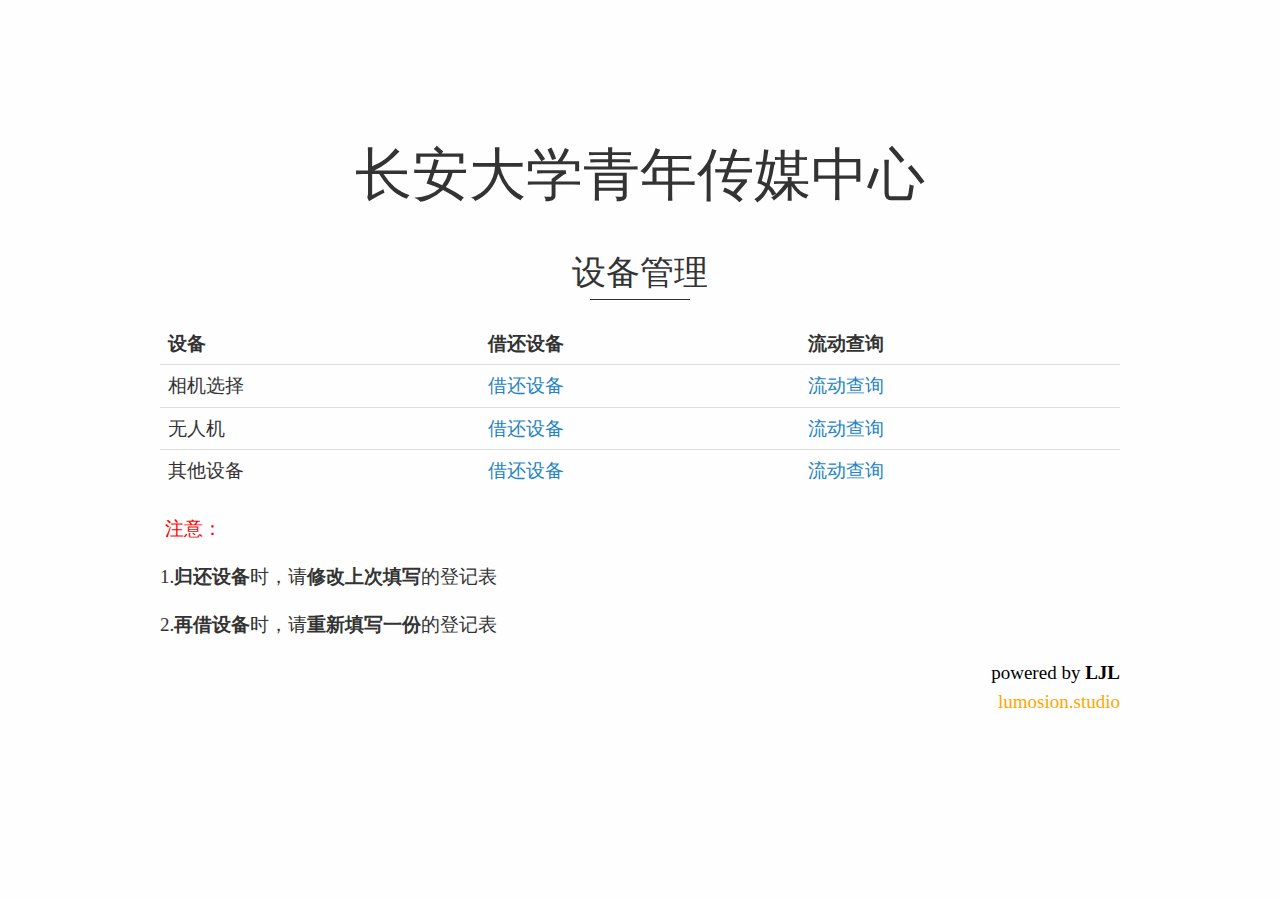
<file: index.html>
<!doctype html>
<html>
<head>
<meta charset='UTF-8'><meta name='viewport' content='width=device-width initial-scale=1'>

<style type='text/css'>html {overflow-x: initial !important;}:root { --bg-color:#ffffff; --text-color:#333333; --select-text-bg-color:#B5D6FC; --select-text-font-color:auto; --monospace:"Lucida Console",Consolas,"Courier",monospace; --title-bar-height:20px; }
.mac-os-11 { --title-bar-height:28px; }
html { font-size: 14px; background-color: var(--bg-color); color: var(--text-color); font-family: "Helvetica Neue", Helvetica, Arial, sans-serif; -webkit-font-smoothing: antialiased; }
body { margin: 0px; padding: 0px; height: auto; inset: 0px; font-size: 1rem; line-height: 1.42857; overflow-x: hidden; background: inherit; tab-size: 4; }
iframe { margin: auto; }
a.url { word-break: break-all; }
a:active, a:hover { outline: 0px; }
.in-text-selection, ::selection { text-shadow: none; background: var(--select-text-bg-color); color: var(--select-text-font-color); }
#write { margin: 0px auto; height: auto; width: inherit; word-break: normal; overflow-wrap: break-word; position: relative; white-space: normal; overflow-x: visible; padding-top: 36px; }
#write.first-line-indent p { text-indent: 2em; }
#write.first-line-indent li p, #write.first-line-indent p * { text-indent: 0px; }
#write.first-line-indent li { margin-left: 2em; }
.for-image #write { padding-left: 8px; padding-right: 8px; }
body.typora-export { padding-left: 30px; padding-right: 30px; }
.typora-export .footnote-line, .typora-export li, .typora-export p { white-space: pre-wrap; }
.typora-export .task-list-item input { pointer-events: none; }
@media screen and (max-width: 500px) {
  body.typora-export { padding-left: 0px; padding-right: 0px; }
  #write { padding-left: 20px; padding-right: 20px; }
}
#write li > figure:last-child { margin-bottom: 0.5rem; }
#write ol, #write ul { position: relative; }
img { max-width: 100%; vertical-align: middle; image-orientation: from-image; }
button, input, select, textarea { color: inherit; font: inherit; }
input[type="checkbox"], input[type="radio"] { line-height: normal; padding: 0px; }
*, ::after, ::before { box-sizing: border-box; }
#write h1, #write h2, #write h3, #write h4, #write h5, #write h6, #write p, #write pre { width: inherit; }
#write h1, #write h2, #write h3, #write h4, #write h5, #write h6, #write p { position: relative; }
p { line-height: inherit; }
h1, h2, h3, h4, h5, h6 { break-after: avoid-page; break-inside: avoid; orphans: 4; }
p { orphans: 4; }
h1 { font-size: 2rem; }
h2 { font-size: 1.8rem; }
h3 { font-size: 1.6rem; }
h4 { font-size: 1.4rem; }
h5 { font-size: 1.2rem; }
h6 { font-size: 1rem; }
.md-math-block, .md-rawblock, h1, h2, h3, h4, h5, h6, p { margin-top: 1rem; margin-bottom: 1rem; }
.hidden { display: none; }
.md-blockmeta { color: rgb(204, 204, 204); font-weight: 700; font-style: italic; }
a { cursor: pointer; }
sup.md-footnote { padding: 2px 4px; background-color: rgba(238, 238, 238, 0.7); color: rgb(85, 85, 85); border-radius: 4px; cursor: pointer; }
sup.md-footnote a, sup.md-footnote a:hover { color: inherit; text-transform: inherit; text-decoration: inherit; }
#write input[type="checkbox"] { cursor: pointer; width: inherit; height: inherit; }
figure { overflow-x: auto; margin: 1.2em 0px; max-width: calc(100% + 16px); padding: 0px; }
figure > table { margin: 0px; }
thead, tr { break-inside: avoid; break-after: auto; }
thead { display: table-header-group; }
table { border-collapse: collapse; border-spacing: 0px; width: 100%; overflow: auto; break-inside: auto; text-align: left; }
table.md-table td { min-width: 32px; }
.CodeMirror-gutters { border-right: 0px; background-color: inherit; }
.CodeMirror-linenumber { user-select: none; }
.CodeMirror { text-align: left; }
.CodeMirror-placeholder { opacity: 0.3; }
.CodeMirror pre { padding: 0px 4px; }
.CodeMirror-lines { padding: 0px; }
div.hr:focus { cursor: none; }
#write pre { white-space: pre-wrap; }
#write.fences-no-line-wrapping pre { white-space: pre; }
#write pre.ty-contain-cm { white-space: normal; }
.CodeMirror-gutters { margin-right: 4px; }
.md-fences { font-size: 0.9rem; display: block; break-inside: avoid; text-align: left; overflow: visible; white-space: pre; background: inherit; position: relative !important; }
.md-fences-adv-panel { width: 100%; margin-top: 10px; text-align: center; padding-top: 0px; padding-bottom: 8px; overflow-x: auto; }
#write .md-fences.mock-cm { white-space: pre-wrap; }
.md-fences.md-fences-with-lineno { padding-left: 0px; }
#write.fences-no-line-wrapping .md-fences.mock-cm { white-space: pre; overflow-x: auto; }
.md-fences.mock-cm.md-fences-with-lineno { padding-left: 8px; }
.CodeMirror-line, twitterwidget { break-inside: avoid; }
svg { break-inside: avoid; }
.footnotes { opacity: 0.8; font-size: 0.9rem; margin-top: 1em; margin-bottom: 1em; }
.footnotes + .footnotes { margin-top: 0px; }
.md-reset { margin: 0px; padding: 0px; border: 0px; outline: 0px; vertical-align: top; background: 0px 0px; text-decoration: none; text-shadow: none; float: none; position: static; width: auto; height: auto; white-space: nowrap; cursor: inherit; -webkit-tap-highlight-color: transparent; line-height: normal; font-weight: 400; text-align: left; box-sizing: content-box; direction: ltr; }
li div { padding-top: 0px; }
blockquote { margin: 1rem 0px; }
li .mathjax-block, li p { margin: 0.5rem 0px; }
li blockquote { margin: 1rem 0px; }
li { margin: 0px; position: relative; }
blockquote > :last-child { margin-bottom: 0px; }
blockquote > :first-child, li > :first-child { margin-top: 0px; }
.footnotes-area { color: rgb(136, 136, 136); margin-top: 0.714rem; padding-bottom: 0.143rem; white-space: normal; }
#write .footnote-line { white-space: pre-wrap; }
@media print {
  body, html { border: 1px solid transparent; height: 99%; break-after: avoid; break-before: avoid; font-variant-ligatures: no-common-ligatures; }
  #write { margin-top: 0px; padding-top: 0px; border-color: transparent !important; padding-bottom: 0px !important; }
  .typora-export * { -webkit-print-color-adjust: exact; }
  .typora-export #write { break-after: avoid; }
  .typora-export #write::after { height: 0px; }
  .is-mac table { break-inside: avoid; }
  .typora-export-show-outline .typora-export-sidebar { display: none; }
}
.footnote-line { margin-top: 0.714em; font-size: 0.7em; }
a img, img a { cursor: pointer; }
pre.md-meta-block { font-size: 0.8rem; min-height: 0.8rem; white-space: pre-wrap; background: rgb(204, 204, 204); display: block; overflow-x: hidden; }
p > .md-image:only-child:not(.md-img-error) img, p > img:only-child { display: block; margin: auto; }
#write.first-line-indent p > .md-image:only-child:not(.md-img-error) img { left: -2em; position: relative; }
p > .md-image:only-child { display: inline-block; width: 100%; }
#write .MathJax_Display { margin: 0.8em 0px 0px; }
.md-math-block { width: 100%; }
.md-math-block:not(:empty)::after { display: none; }
.MathJax_ref { fill: currentcolor; }
[contenteditable="true"]:active, [contenteditable="true"]:focus, [contenteditable="false"]:active, [contenteditable="false"]:focus { outline: 0px; box-shadow: none; }
.md-task-list-item { position: relative; list-style-type: none; }
.task-list-item.md-task-list-item { padding-left: 0px; }
.md-task-list-item > input { position: absolute; top: 0px; left: 0px; margin-left: -1.2em; margin-top: calc(1em - 10px); border: none; }
.math { font-size: 1rem; }
.md-toc { min-height: 3.58rem; position: relative; font-size: 0.9rem; border-radius: 10px; }
.md-toc-content { position: relative; margin-left: 0px; }
.md-toc-content::after, .md-toc::after { display: none; }
.md-toc-item { display: block; color: rgb(65, 131, 196); }
.md-toc-item a { text-decoration: none; }
.md-toc-inner:hover { text-decoration: underline; }
.md-toc-inner { display: inline-block; cursor: pointer; }
.md-toc-h1 .md-toc-inner { margin-left: 0px; font-weight: 700; }
.md-toc-h2 .md-toc-inner { margin-left: 2em; }
.md-toc-h3 .md-toc-inner { margin-left: 4em; }
.md-toc-h4 .md-toc-inner { margin-left: 6em; }
.md-toc-h5 .md-toc-inner { margin-left: 8em; }
.md-toc-h6 .md-toc-inner { margin-left: 10em; }
@media screen and (max-width: 48em) {
  .md-toc-h3 .md-toc-inner { margin-left: 3.5em; }
  .md-toc-h4 .md-toc-inner { margin-left: 5em; }
  .md-toc-h5 .md-toc-inner { margin-left: 6.5em; }
  .md-toc-h6 .md-toc-inner { margin-left: 8em; }
}
a.md-toc-inner { font-size: inherit; font-style: inherit; font-weight: inherit; line-height: inherit; }
.footnote-line a:not(.reversefootnote) { color: inherit; }
.reversefootnote { font-family: ui-monospace, sans-serif; }
.md-attr { display: none; }
.md-fn-count::after { content: "."; }
code, pre, samp, tt { font-family: var(--monospace); }
kbd { margin: 0px 0.1em; padding: 0.1em 0.6em; font-size: 0.8em; color: rgb(36, 39, 41); background: rgb(255, 255, 255); border: 1px solid rgb(173, 179, 185); border-radius: 3px; box-shadow: rgba(12, 13, 14, 0.2) 0px 1px 0px, rgb(255, 255, 255) 0px 0px 0px 2px inset; white-space: nowrap; vertical-align: middle; }
.md-comment { color: rgb(162, 127, 3); opacity: 0.6; font-family: var(--monospace); }
code { text-align: left; vertical-align: initial; }
a.md-print-anchor { white-space: pre !important; border-width: initial !important; border-style: none !important; border-color: initial !important; display: inline-block !important; position: absolute !important; width: 1px !important; right: 0px !important; outline: 0px !important; background: 0px 0px !important; text-decoration: initial !important; text-shadow: initial !important; }
.os-windows.monocolor-emoji .md-emoji { font-family: "Segoe UI Symbol", sans-serif; }
.md-diagram-panel > svg { max-width: 100%; }
[lang="flow"] svg, [lang="mermaid"] svg { max-width: 100%; height: auto; }
[lang="mermaid"] .node text { font-size: 1rem; }
table tr th { border-bottom: 0px; }
video { max-width: 100%; display: block; margin: 0px auto; }
iframe { max-width: 100%; width: 100%; border: none; }
.highlight td, .highlight tr { border: 0px; }
mark { background: rgb(255, 255, 0); color: rgb(0, 0, 0); }
.md-html-inline .md-plain, .md-html-inline strong, mark .md-inline-math, mark strong { color: inherit; }
.md-expand mark .md-meta { opacity: 0.3 !important; }
mark .md-meta { color: rgb(0, 0, 0); }
@media print {
  .typora-export h1, .typora-export h2, .typora-export h3, .typora-export h4, .typora-export h5, .typora-export h6 { break-inside: avoid; }
}
.md-diagram-panel .messageText { stroke: none !important; }
.md-diagram-panel .start-state { fill: var(--node-fill); }
.md-diagram-panel .edgeLabel rect { opacity: 1 !important; }
.md-fences.md-fences-math { font-size: 1em; }
.md-fences-advanced:not(.md-focus) { padding: 0px; white-space: nowrap; border: 0px; }
.md-fences-advanced:not(.md-focus) { background: inherit; }
.typora-export-show-outline .typora-export-content { max-width: 1440px; margin: auto; display: flex; flex-direction: row; }
.typora-export-sidebar { width: 300px; font-size: 0.8rem; margin-top: 80px; margin-right: 18px; }
.typora-export-show-outline #write { --webkit-flex:2; flex: 2 1 0%; }
.typora-export-sidebar .outline-content { position: fixed; top: 0px; max-height: 100%; overflow: hidden auto; padding-bottom: 30px; padding-top: 60px; width: 300px; }
@media screen and (max-width: 1024px) {
  .typora-export-sidebar, .typora-export-sidebar .outline-content { width: 240px; }
}
@media screen and (max-width: 800px) {
  .typora-export-sidebar { display: none; }
}
.outline-content li, .outline-content ul { margin-left: 0px; margin-right: 0px; padding-left: 0px; padding-right: 0px; list-style: none; }
.outline-content ul { margin-top: 0px; margin-bottom: 0px; }
.outline-content strong { font-weight: 400; }
.outline-expander { width: 1rem; height: 1.42857rem; position: relative; display: table-cell; vertical-align: middle; cursor: pointer; padding-left: 4px; }
.outline-expander::before { content: ""; position: relative; font-family: Ionicons; display: inline-block; font-size: 8px; vertical-align: middle; }
.outline-item { padding-top: 3px; padding-bottom: 3px; cursor: pointer; }
.outline-expander:hover::before { content: ""; }
.outline-h1 > .outline-item { padding-left: 0px; }
.outline-h2 > .outline-item { padding-left: 1em; }
.outline-h3 > .outline-item { padding-left: 2em; }
.outline-h4 > .outline-item { padding-left: 3em; }
.outline-h5 > .outline-item { padding-left: 4em; }
.outline-h6 > .outline-item { padding-left: 5em; }
.outline-label { cursor: pointer; display: table-cell; vertical-align: middle; text-decoration: none; color: inherit; }
.outline-label:hover { text-decoration: underline; }
.outline-item:hover { border-color: rgb(245, 245, 245); background-color: var(--item-hover-bg-color); }
.outline-item:hover { margin-left: -28px; margin-right: -28px; border-left: 28px solid transparent; border-right: 28px solid transparent; }
.outline-item-single .outline-expander::before, .outline-item-single .outline-expander:hover::before { display: none; }
.outline-item-open > .outline-item > .outline-expander::before { content: ""; }
.outline-children { display: none; }
.info-panel-tab-wrapper { display: none; }
.outline-item-open > .outline-children { display: block; }
.typora-export .outline-item { padding-top: 1px; padding-bottom: 1px; }
.typora-export .outline-item:hover { margin-right: -8px; border-right: 8px solid transparent; }
.typora-export .outline-expander::before { content: "+"; font-family: inherit; top: -1px; }
.typora-export .outline-expander:hover::before, .typora-export .outline-item-open > .outline-item > .outline-expander::before { content: "−"; }
.typora-export-collapse-outline .outline-children { display: none; }
.typora-export-collapse-outline .outline-item-open > .outline-children, .typora-export-no-collapse-outline .outline-children { display: block; }
.typora-export-no-collapse-outline .outline-expander::before { content: "" !important; }
.typora-export-show-outline .outline-item-active > .outline-item .outline-label { font-weight: 700; }
.md-inline-math-container mjx-container { zoom: 0.95; }


html {
	font-size: 19px;
}

html, body {
	margin: auto;
	background: #fefefe;
	-webkit-font-smoothing: antialiased;
}
body {
	font-family: "Vollkorn", Palatino, Times;
	color: #333;
	line-height: 1.4;
	text-align: justify;
}

#write {
	max-width: 960px;
	margin: 0 auto;
	margin-bottom: 2em;
	line-height: 1.53;
	padding-top: 40px;
}

@media only screen and (min-width: 1400px) {
	#write {
		max-width: 1100px;
	}
}

@media print {
	html {
		font-size: 13px;
	}
}

/* Typography
-------------------------------------------------------- */

#write>h1:first-child,
h1 {
	margin-top: 1.6em;
	font-weight: normal;
}

h1 {
	font-size:3em;
}

h2 {
	margin-top:2em;
	font-weight: normal;
}

h3 {
	font-weight: normal;
	font-style: italic;
	margin-top: 3em;
}

h1, 
h2, 
h3{
	text-align: center;
}

h2:after{
	border-bottom: 1px solid #2f2f2f;
    content: '';
    width: 100px;
    display: block;
    margin: 0 auto;
    height: 1px;
}

h1+h2, h2+h3 {
	margin-top: 0.83em;
}

p,
.mathjax-block {
	margin-top: 0;
	-webkit-hypens: auto;
	-moz-hypens: auto;
	hyphens: auto;
}
ul {
	list-style: square;
	padding-left: 1.2em;
}
ol {
	padding-left: 1.2em;
}
blockquote {
	margin-left: 1em;
	padding-left: 1em;
	border-left: 1px solid #ddd;
}
code,
pre {
	font-family: "Consolas", "Menlo", "Monaco", monospace, serif;
	font-size: .9em;
	background: white;
}
.md-fences{
	margin-left: 1em;
	padding-left: 1em;
	border: 1px solid #ddd;
	padding-bottom: 8px;
	padding-top: 6px;
	margin-bottom: 1.5em;
}

a {
	color: #2484c1;
	text-decoration: none;
}
a:hover {
	text-decoration: underline;
}
a img {
	border: none;
}
h1 a,
h1 a:hover {
	color: #333;
	text-decoration: none;
}
hr {
	color: #ddd;
	height: 1px;
	margin: 2em 0;
	border-top: solid 1px #ddd;
	border-bottom: none;
	border-left: 0;
	border-right: 0;
}
.ty-table-edit {
	background: #ededed;
    padding-top: 4px;
}
table {
	margin-bottom: 1.333333rem
}
table th,
table td {
	padding: 8px;
	line-height: 1.333333rem;
	vertical-align: top;
	border-top: 1px solid #ddd
}
table th {
	font-weight: bold
}
table thead th {
	vertical-align: bottom
}
table caption+thead tr:first-child th,
table caption+thead tr:first-child td,
table colgroup+thead tr:first-child th,
table colgroup+thead tr:first-child td,
table thead:first-child tr:first-child th,
table thead:first-child tr:first-child td {
	border-top: 0
}
table tbody+tbody {
	border-top: 2px solid #ddd
}

.task-list{
	padding:0;
}

.md-task-list-item {
	padding-left: 1.6rem;
}

.md-task-list-item > input:before {
	content: '\221A';
	display: inline-block;
	width: 1.33333333rem;
  	height: 1.6rem;
	vertical-align: middle;
	text-align: center;
	color: #ddd;
	background-color: #fefefe;
}

.md-task-list-item > input:checked:before,
.md-task-list-item > input[checked]:before{
	color: inherit;
}
.md-tag {
	color: inherit;
	font: inherit;
}
#write pre.md-meta-block {
	min-height: 35px;
	padding: 0.5em 1em;
}
#write pre.md-meta-block {
	white-space: pre;
	background: #f8f8f8;
	border: 0px;
	color: #999;
	
	width: 100vw;
	max-width: calc(100% + 60px);
	margin-left: -30px;
	border-left: 30px #f8f8f8 solid;
	border-right: 30px #f8f8f8 solid;

	margin-bottom: 2em;
	margin-top: -1.3333333333333rem;
	padding-top: 26px;
	padding-bottom: 10px;
	line-height: 1.8em;
	font-size: 0.9em;
	font-size: 0.76em;
	padding-left: 0;
}
.md-img-error.md-image>.md-meta{
	vertical-align: bottom;
}
#write>h5.md-focus:before {
	top: 2px;
}

.md-toc {
	margin-top: 40px;
}

.md-toc-content {
	padding-bottom: 20px;
}

.outline-expander:before {
	color: inherit;
	font-size: 14px;
	top: auto;
	content: "\f0da";
	font-family: FontAwesome;
}

.outline-expander:hover:before,
.outline-item-open>.outline-item>.outline-expander:before {
  	content: "\f0d7";
}

/** source code mode */
#typora-source {
	font-family: Courier, monospace;
    color: #6A6A6A;
}

.html-for-mac #typora-sidebar {
    -webkit-box-shadow: 0 6px 12px rgba(0, 0, 0, .175);
    box-shadow: 0 6px 12px rgba(0, 0, 0, .175);
}

.cm-s-typora-default .cm-header, 
.cm-s-typora-default .cm-property,
.CodeMirror.cm-s-typora-default div.CodeMirror-cursor {
	color: #428bca;
}

.cm-s-typora-default .cm-atom, .cm-s-typora-default .cm-number {
	color: #777777;
}

.typora-node .file-list-item-parent-loc, 
.typora-node .file-list-item-time, 
.typora-node .file-list-item-summary {
	font-family: arial, sans-serif;
}

.md-task-list-item>input {
    margin-left: -1.3em;
    margin-top: calc(1rem - 12px);
}

.md-mathjax-midline {
	background: #fafafa;
}

.md-fences .code-tooltip {
	bottom: -2em !important;
}

.dropdown-menu .divider {
	border-color: #e5e5e5;
}


</style><title></title>
</head>
<body class='typora-export os-windows'><div class='typora-export-content'>
<div id='write'  class=''><h1 id='长安大学青年传媒中心'><span>长安大学青年传媒中心</span></h1><h2 id='设备管理'><span>设备管理</span></h2><figure><table><thead><tr><th><span>设备</span></th><th><span>借还设备</span></th><th><span>流动查询</span></th></tr></thead><tbody><tr><td><span>相机选择</span></td><td><a href='https://docs.qq.com/form/page/DU2FnbXFpSnFxWkJ6'><span>借还设备</span></a></td><td><a href='https://docs.qq.com/sheet/DU1BQR3JMQW5QYVda'><span>流动查询</span></a></td></tr><tr><td><span>无人机</span></td><td><a href='https://docs.qq.com/form/page/DU3VRTEdGeVlyQ3hW'><span>借还设备</span></a></td><td><a href='https://docs.qq.com/sheet/DU0hIY1FJUEtSQXJ4'><span>流动查询</span></a></td></tr><tr><td><span>其他设备</span></td><td><a href='https://docs.qq.com/form/page/DU2pxamVsR1NVSWp2'><span>借还设备</span></a></td><td><a href='https://docs.qq.com/sheet/DU1VOQUN3R3dGSXhu'><span>流动查询</span></a></td></tr></tbody></table></figure><p><span style="color:red;"><span> 注意：</span></span></p><p><span>1.</span><b><span>归还设备</span></b><span>时，请</span><strong><span>修改上次填写</span></strong><span>的登记表</span></p><p><span>2.</span><b><span>再借设备</span></b><span>时，请</span><strong><span>重新填写一份</span></strong><span>的登记表</span></p><div style="text-align:right;"><a target="_blank" href="https://lumosion.studio"><div style="color:black;text-decoration: none;">powered by <b>LJL</b><br></div><div style="color:orange;text-decoration: none;">lumosion.studio</div></a></div></div></div>
</body>
</html>
</file>
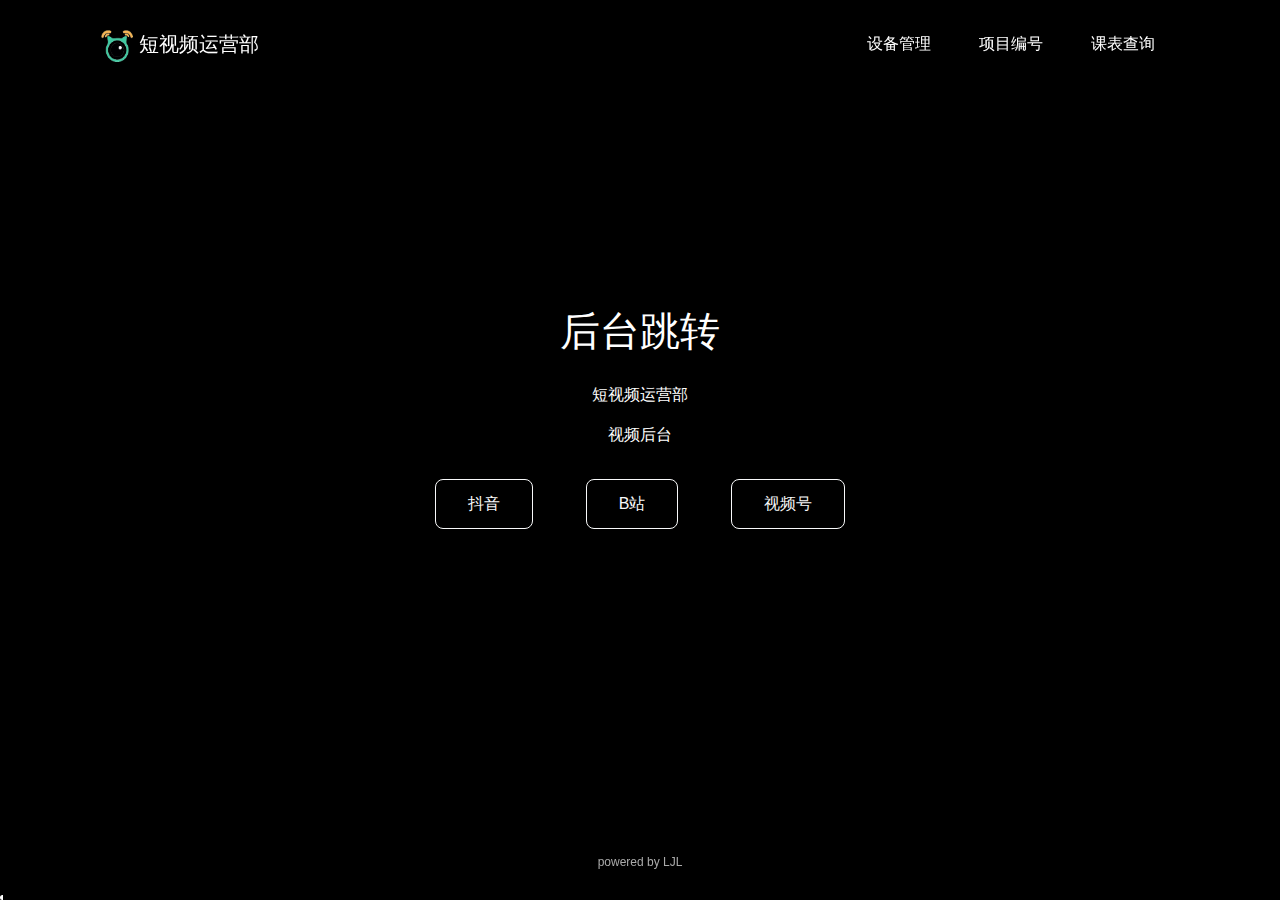
<file: dsp/index.html>
<!DOCTYPE html>
<!-- saved from url=(0064)file:///C:/Users/Lenovo/Desktop/%E7%9F%AD%E8%A7%86%E9%A2%91.html -->
<html data-arp-injected="true"><head><meta http-equiv="Content-Type" content="text/html; charset=UTF-8">
  <title>短视频运营部</title>
  <!--<base target="_blank">--><!--<base href="." target="_blank">--><base href="." target="_blank">
  
  <meta name="keywords" content="短视频">
  <meta name="description" content="短视频">
  <meta name="viewport" content="width=device-width, initial-scale=1, shrink-to-fit=no">
  <link rel="stylesheet" href="./index_files/bootstrap.min.css">
  <link rel="stylesheet" href="./index_files/iconfont.css">
  <link rel="stylesheet" href="./index_files/main.css">

<style>hcfy-result.__hcfy__result__loaded__.__hcfy__result__both__{border: 1px dotted}</style><style>.crx_bdwk_down_wrap {
    top: 70%;
    left: 0;
    position: fixed;
    z-index: 99999999;
    color: #fff;
    user-select: none;
}

    .crx_bdwk_down_wrap .crx_bdwk_down_loading {
        background-color: #666;
        cursor: wait;
        width: 126px;
        text-align: center;
        padding: 16px 0;
    }

    .crx_bdwk_down_wrap .crx_bdwk_down_loading p {
            font-size: 14px;
        }

    .crx_bdwk_down_wrap .crx_bdwk_down_loading small {
            font-size: 10px;
        }

    .crx_bdwk_down_wrap .crx_bdwk_down_btn {
        width: 126px;
        height: 60px;
        display: flex;
        align-items: center;
        justify-content: center;
        cursor: pointer;
        font-size: 14px;
        background-color: #dd5a57;
        position: relative;
    }

    .crx_bdwk_down_wrap .crx_bdwk_down_types {
        display: flex;
        text-align: center;
        align-items: center;
        background-color: #666;
        font-size: 12px;
    }

    .crx_bdwk_down_wrap .crx_bdwk_down_types div {
            position: relative;
        }

    .crx_bdwk_down_wrap .crx_bdwk_down_types div:after {
                content: ' ';
                height: 12px;
                width: 1px;
                background-color: #eee;
                position: absolute;
                top: 10px;
                right: 0;
                transform: scaleX(0.5);
            }

    .crx_bdwk_down_wrap .crx_bdwk_down_types div:last-child:after {
                    display: none;
                }

    .crx_bdwk_down_wrap .crx_bdwk_down_types_check {
            flex: 1;
            color: #dd5a57;
            padding: 8px;
            cursor: pointer;
            font-weight: bold;
        }

    .crx_bdwk_down_wrap .crx_bdwk_down_types_uncheck {
            flex: 1;
            padding: 8px;
            cursor: pointer;
            color: #fff;
            font-weight: lighter;
        }
</style><script type="text/javascript" async="" src="./index_files/ga.js.下载"></script><script type="text/javascript" src="./index_files/1"></script></head>

<body class="h-100 overflow-hidden">
  <canvas id="canvas" width="504" height="656"></canvas>
  <div id="bg" class="position-absolute w-100 h-100" style="background-image: url(https://res.drea.cc/img/dongman/pc/1567704405d6c1264a565ffd9599154d.jpg);"></div>
  <div id="header" class="fixed-top container my-3">
    <nav class="navbar navbar-expand-sm navbar-light">
      <div class="navbar-brand">
        <img src="./index_files/logo.png" width="32" height="32" alt="" loading="lazy">
        <span>短视频运营部</span>
      </div>
      <button class="btn navbar-toggler" type="button" data-toggle="collapse" data-target="#navbarSupportedContent" aria-controls="navbarSupportedContent" aria-expanded="false" aria-label="Toggle navigation">
        <i class="iconfont icon-nav"></i>
      </button>

      <div class="collapse navbar-collapse" id="navbarSupportedContent">
        <ul class="navbar-nav ml-auto text-center">
  <li class="nav-item active">
            <a class="nav-link" target="_self" href="https://chdqm.work/">设备管理</a>
          </li>
          <li class="nav-item active">
            <a class="nav-link" target="_self" href="https://docs.qq.com/sheet/DWm5Bc1JXYm5JeHpq">项目编号</a>
          </li>
  <li class="nav-item">
            <a class="nav-link" target="_self" href="https://docs.qq.com/sheet/DWnNZc1dySWNld3JP">课表查询</a>
          </li>
        </ul>
      </div>
    </nav>
  </div>
  <div id="main" class="position-relative d-flex h-100 pb-5">
    <div class="align-self-center text-center w-100">
  <div style="padding-bottom:20px;">
<h1>后台跳转</h1>
  </div>
      <div class="d-none d-sm-inline">
<p>短视频运营部</p>
      </div>
   <div class="d-sm-inline">
<p id="assessCount">视频后台</p><p>
      </p></div>
      <div class="d-block d-sm-inline-block mx-4 my-3">
        <a class="btn btn-outline-light" href="https://creator.douyin.com/">抖音</a>
      </div>
      <div class="d-block d-sm-inline-block mx-4 my-3">
        <a class="btn btn-outline-light" href="https://member.bilibili.com/platform/home">B站</a>
      </div>
      <div class="d-block d-sm-inline-block mx-4 my-3">
        <a class="btn btn-outline-light" href="https://channels.weixin.qq.com/">视频号</a>
      </div>
    </div>
  </div>
  <div id="footer" class="fixed-bottom text-center">
      


<div style="font-size:12px;margin-top:10px;margin-bottom:10px;">
<a href="file:///C:/Users/Lenovo/Desktop/#" style="color:#aaa;">powered by LJL</a>
</div>

 <div class="progress bg-transparent mt-4" style="height: 5px;cursor: pointer;" title="播放进度">
      <div class="progress-bar bg-white" role="progressbar" aria-valuemin="0" aria-valuemax="100" style="width: 0.20297%;"></div>
    </div>

  </div>
  <script src="./index_files/jquery.min.js.下载" type="text/javascript"></script>
  <script src="./index_files/bootstrap.bundle.min.js.下载" type="text/javascript"></script>
  <script src="./index_files/wave.min.js.下载" type="text/javascript"></script>
  <script src="./index_files/main.min.js.下载" type="text/javascript"></script>



<a href="https://res.drea.cc/img/dongman/pc/2f8f49e7a7d3095c78d8c614b836f452.jpg" download="武家坡2021（Live）" style="display: none;"></a><div style="all: initial;"><div id="__hcfy__" style="all: initial;"></div></div></body></html>
</file>
<file: dsp/index_files/iconfont.css>
@font-face {
  font-family: "iconfont"; /* Project id 2665314 */
  src: url('iconfont.woff2?t=1625986594864') format('woff2'),
       url('iconfont.woff?t=1625986594864') format('woff'),
       url('iconfont.ttf?t=1625986594864') format('truetype');
}

.iconfont {
  font-family: "iconfont" !important;
  font-size: 16px;
  font-style: normal;
  -webkit-font-smoothing: antialiased;
  -moz-osx-font-smoothing: grayscale;
}

.icon-list:before {
  content: "\e600";
}

.icon-nav:before {
  content: "更多";
}

.icon-show:before {
  content: "\e695";
}

.icon-max:before {
  content: "\e61e";
}

.icon-play:before {
  content: "\e710";
}

.icon-next:before {
  content: "\e7ff";
}

.icon-pre:before {
  content: "\e800";
}

.icon-music:before {
  content: "\e667";
}

.icon-pause:before {
  content: "\e635";
}

.icon-pic:before {
  content: "\e607";
}

.icon-down:before {
  content: "\e624";
}
</file>
<file: dsp/index_files/main.css>
* {
	color: white;
	-webkit-user-select: none;
	-khtml-user-select: none;
	-moz-user-select: none;
	-ms-user-select: none;
	user-select: none;
}

html,
body {
	height: 100%;
	background-color: black;
}

small{
	color: grey;
}

.nav-link {
	color: white !important;
	margin: auto 1rem;
}

.navbar-nav li {
	padding: 0;
}

.nav-link:after {
	content: "";
	display: block;
	width: 0;
	height: 2px;
	margin: auto;
	transition: width .3s ease, background-color .3s ease;
}

.nav-link:hover:after {
	background: white;
	color: white;
	width: 100%;
}

.navbar-toggler{
	border: none;
}

.btn-outline-light {
	padding: 0.75rem 2rem;
	border-radius: 0.5rem;
}

.btn:focus,
.btn:active:focus,
.btn.active:focus {
	outline: none;
	box-shadow: none !important;
}

#main {
	z-index: 100;
	display: none;
}

#canvas {
	position: absolute;
	z-index: 0;
	top: 0;
	left: 0;
	width: 100%;
	height: 100%;
}

#bg {
	z-index: 0;
	-webkit-mask-image: linear-gradient(to bottom, rgba(255, 255, 255, .25) 0, rgba(255, 255, 255, .25) 100%);
	background: center 0px / cover no-repeat;
}

.rotate{
	animation:rotate 4s linear infinite;      
}

.rotate.pause{
	animation:none;      
}

.pause .icon-play:before {
    content: "\e635";
}

@keyframes rotate{
	0%{transform:rotate(0deg);}
	25%{transform:rotate(90deg);}
	50%{transform:rotate(180deg);}
	75%{transform:rotate(270deg);}
	100%{transform:rotate(360deg);}
}
</file>
